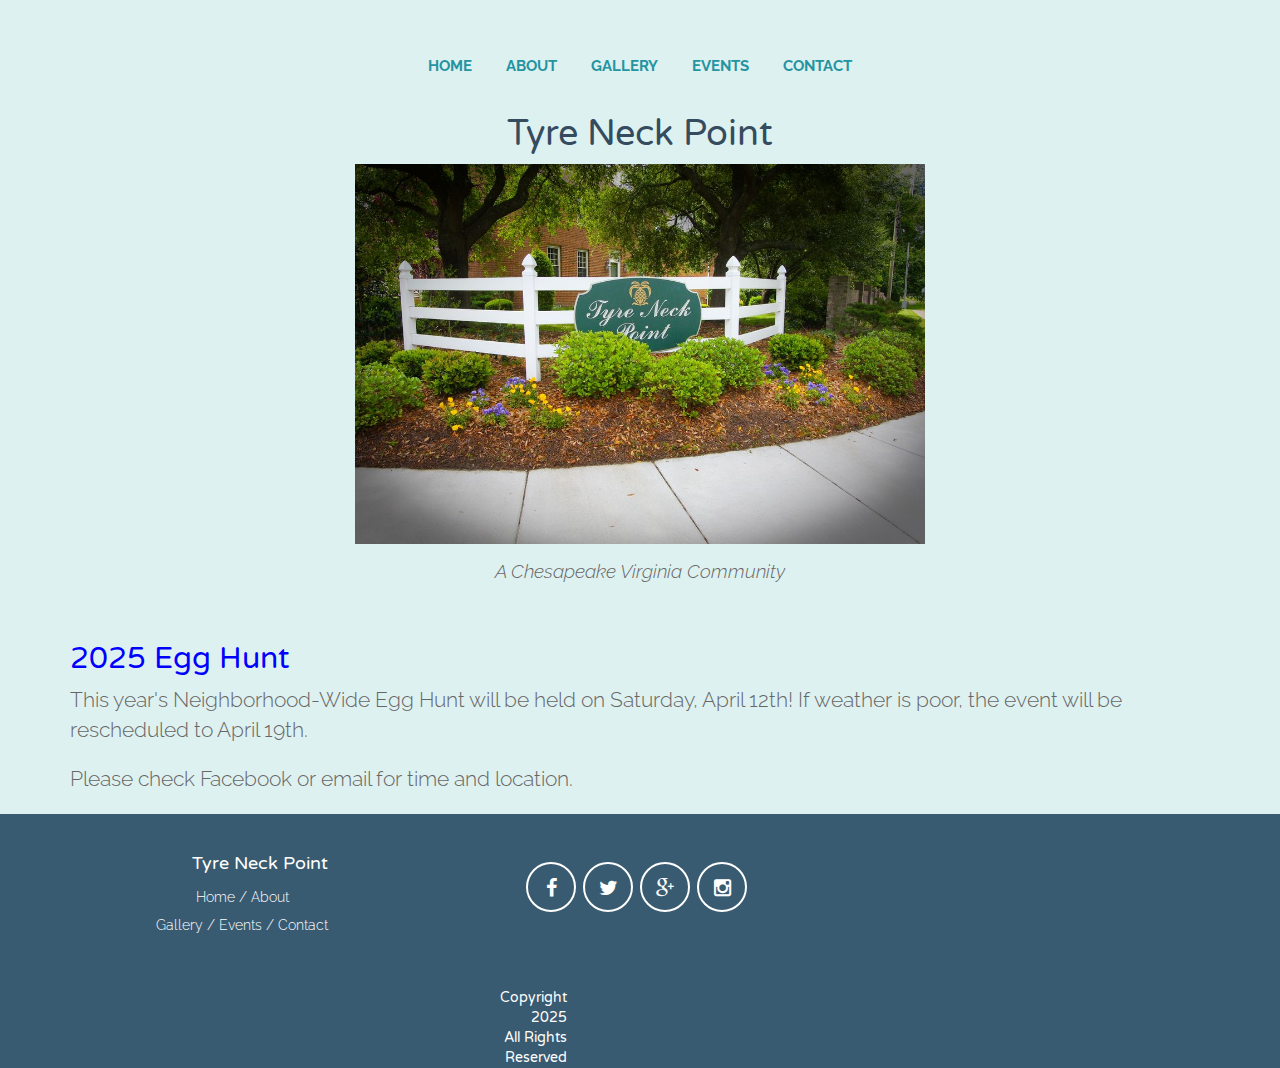
<file: index.html>
<!DOCTYPE html>
<html lang="en">
	<head>
		<meta http-equiv="content-type" content="text/html; charset=UTF-8" />
		<meta charset="utf-8" />
		<title>Tyre Neck Point</title>
		<meta name="generator" content="Bootply" />
		<meta name="viewport" content="width=device-width, initial-scale=1, maximum-scale=1" />
		
		<!-- Latest compiled and minified CSS -->
		<link rel="stylesheet" href="css/bootstrap.min.css" />
		<!--[if lt IE 9]>
			<script src="//html5shim.googlecode.com/svn/trunk/html5.js"></script>
		<![endif]-->
		<link rel="stylesheet" href="css/styles.css"/>
		<link rel="stylesheet" href="css/demo.css" />
		<link rel="stylesheet" href="css/testimonial.css" />
		<link rel="stylesheet" href="css/font-awesome.min.css" />
		<link rel="stylesheet" href="css/fonts.css" type='text/css' />

		<!-- script references -->
		<script type="text/javascript" src="js/jquery.min.js"></script>
		<script type="text/javascript" src="js/bootstrap.min.js"></script>
		<script type="text/javascript" src="js/nav-hover.min.js"></script>
		<script type="text/javascript" src="js/jquery.bxslider.min.js"></script>
		<script type="text/javascript" src="js/main.js"></script>
	</head>
	<body>
	
	<div class="header container">
		<div class="visible-xs visible-sm col-xs-12 col-sm-12 text-center sm-logo">
			<a rel="home" href="index.html">
				<img src="img/logo.png" width="25" alt="logo">
			</a>
		</div>
	</div>

	<div class="navbar" role="navigation">
		<div class="navbar-header">
			<button type="button" class="navbar-toggle" data-toggle="collapse" data-target=".navbar-collapse" />
				<span class="sr-only">Toggle navigation</span>
				<span class="icon-bar"></span>
				<span class="icon-bar"></span>
				<span class="icon-bar"></span>
			</button>
		</div>
		<div class="collapse navbar-collapse">
			<ul class="nav navbar-nav">
				<li><a href="index.html">Home</a></li>
				<li><a href="about.html">About</a></li>
				<li><a href="gallery.html">Gallery</a></li>
				<li><a href="event.html">Events</a></li>
				<li><a href="contact.html">Contact</a></li>
			</ul>
		</div>
	</div>

	<div class="container header-start text-center">
		<h1 class="main-text">Tyre Neck Point</h1>
		<img class="carousel-img" src="images/entrance.jpg" alt="">
		<p class="text-center sub-text"><em class="first-line">A Chesapeake Virginia Community</em></p>
    </div>
	<div class="container">
		<h2 style="color:blue">2025 Egg Hunt</h2>
		<p class="lead">
			This year's Neighborhood-Wide Egg Hunt will be held on Saturday, April 12th!  

			If weather is poor, the event will be rescheduled to April 19th.
		</p>
		<p class="lead">Please check Facebook or email for time and location.</p>
	</div>

	<!-- ============FOOTER============= -->
	<footer id="footer"> 
		<div class="footer-content container">
			<div class="footer-adress text-center col-xs-12 col-sm-4 col-md-4">
			<h4>Tyre Neck Point</h4>
			<ul class="footer-menus">
				<li>Home /</li>
				<li>About </li><br />
				<li>Gallery /</li>
				<li>Events /</li>
				<li>Contact</li>
			</ul>
		</div>
		<div class="footer-second col-xs-12 col-sm-4 col-md-4">
			<div class="social-block text-center">
				<div class="social-share">
					<i id="tnp.button.facebook" class="fa fa-2x  fa-facebook"></i>
					<i class="fa fa-2x  fa-twitter"></i>
					<i class="fa fa-2x  fa-google-plus"></i>
					<i class="fa fa-2x  fa-instagram"></i>
				</div>
			</div>
			<div class="footer-third col-xs-12 col-sm-4 col-md-4">
				<div class="copyright">
					<span>Copyright 2025</span><br>
					<span>All Rights Reserved</span>
				</div>
			</div>
		</div>
	</footer>
	
	</body>
</html>
</file>
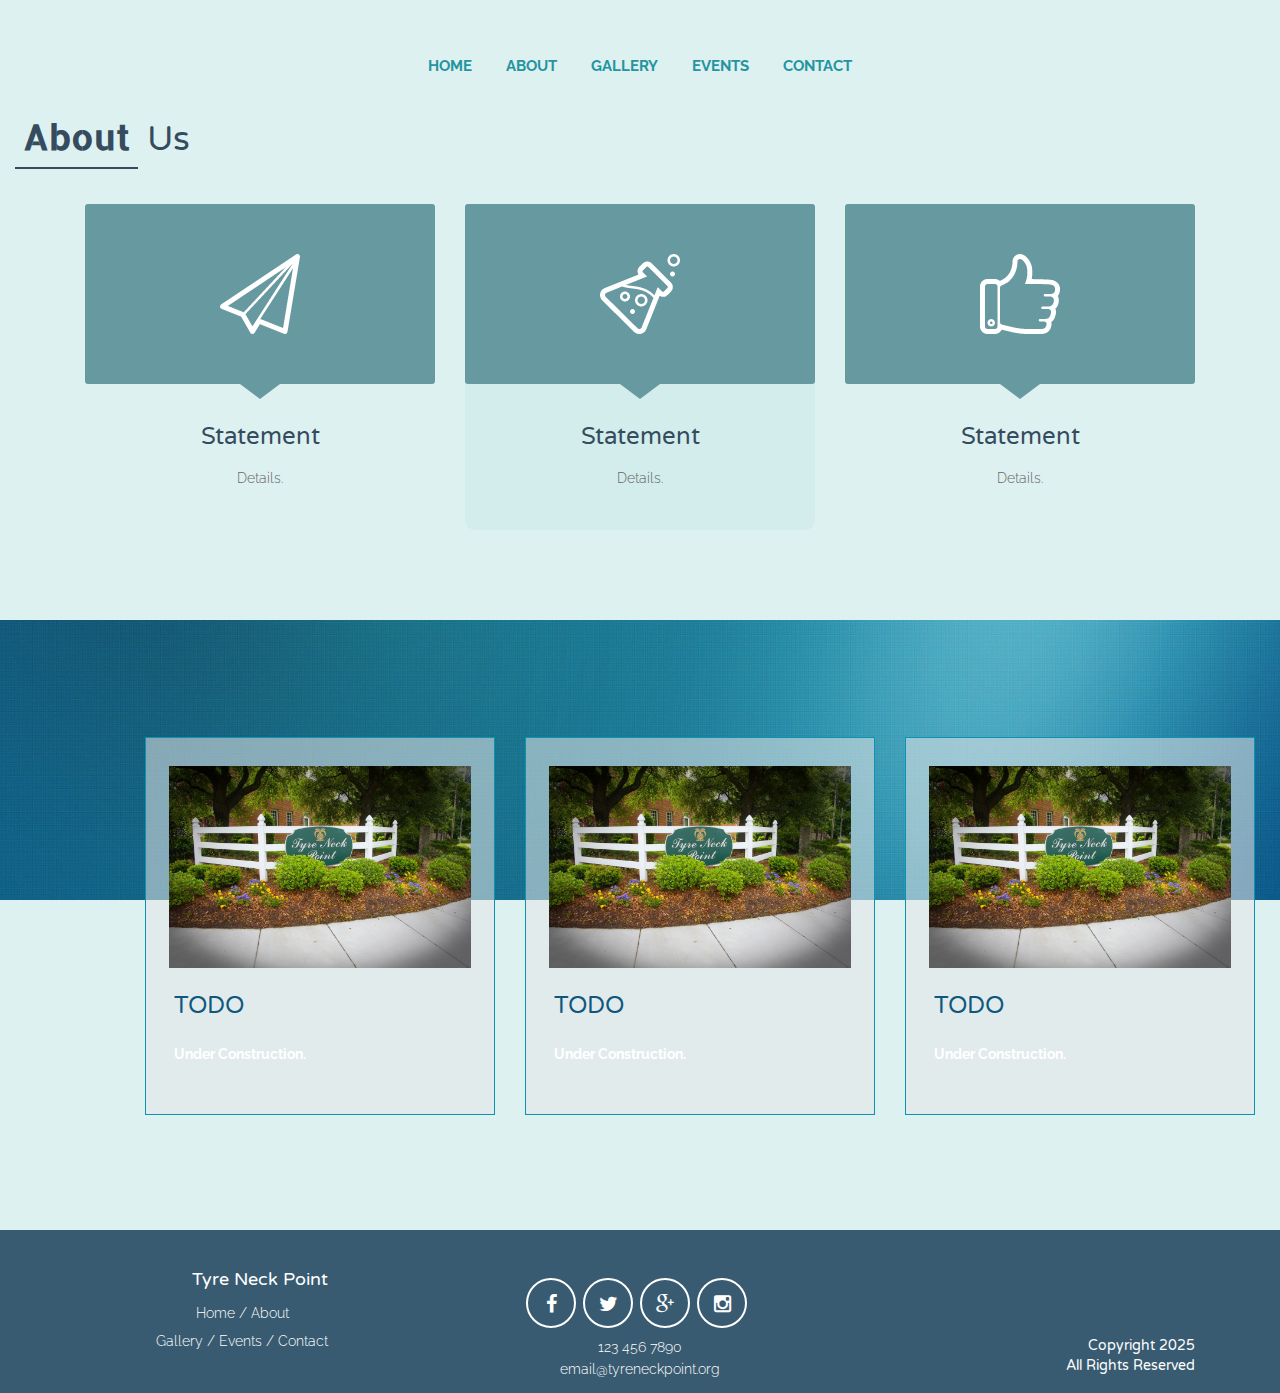
<file: about.html>
<!DOCTYPE html>
<html lang="en">
	<head>
		<meta http-equiv="content-type" content="text/html; charset=UTF-8" />
		<meta charset="utf-8" />
		<title>About</title>
		<meta name="generator" content="Bootply" />
		<meta name="viewport" content="width=device-width, initial-scale=1, maximum-scale=1" />
		
		<!-- Latest compiled and minified CSS -->
		<link rel="stylesheet" href="css/bootstrap.min.css" />
		<!--[if lt IE 9]>
			<script src="//html5shim.googlecode.com/svn/trunk/html5.js"></script>
		<![endif]-->
		<link rel="stylesheet" href="css/styles.css"/>
		<link rel="stylesheet" href="css/demo.css" />
		<link rel="stylesheet" href="css/testimonial.css" />
		<link rel="stylesheet" href="css/font-awesome.min.css" />
		<link rel="stylesheet" href="css/fonts.css" type='text/css' />

		<!-- script references -->
		<script type="text/javascript" src="js/jquery.min.js"></script>
		<script type="text/javascript" src="js/bootstrap.min.js"></script>
		<script type="text/javascript" src="js/nav-hover.min.js"></script>
		<script type="text/javascript" src="js/jquery.bxslider.min.js"></script>
		<script type="text/javascript" src="js/main.js"></script>
	</head>
	
    <body>
	
	
	<div class="header container">
		<div class="visible-xs visible-sm col-xs-12 col-sm-12 text-center sm-logo">
			<a rel="home" href="index.html">
				<img src="img/logo.png" width="100" alt="logo">
			</a>
		</div>
	</div>

	<div class="navbar" role="navigation">
		<div class="navbar-header">
			<button type="button" class="navbar-toggle" data-toggle="collapse" data-target=".navbar-collapse" />
				<span class="sr-only">Toggle navigation</span>
				<span class="icon-bar"></span>
				<span class="icon-bar"></span>
				<span class="icon-bar"></span>
			</button>
		</div>
		<div class="collapse navbar-collapse">
			<ul class="nav navbar-nav">
				<li><a href="index.html">Home</a></li>
				<li><a href="about.html">About</a></li>
				<li><a href="gallery.html">Gallery</a></li>
				<li><a href="event.html">Events</a></li>
				<li><a href="contact.html">Contact</a></li>
			</ul>
		</div>
	</div>
	
		<div class="divider col-sm-12 col-xs-12 col-md-12">
            <div class="header-text"><span>About</span> Us</div>
        </div>

		 <div class="container">
                <div class="col-md-4">
                  <div class="service-features">
                  <div class="img-container">
                    <img src="images/paperplane.png" alt="Service Features">
                  </div>
                    <h3>Statement</h3>
                    <p> Details.</p>
                  </div>
                </div><!-- END ONE THIRD COLUMN -->

                <div class="col-md-4">
                  <div class="service-features service-features2">
                  <div class="img-container">
                    <img src="images/lab.png" alt="Service Features">
                  </div>

                    <h3>Statement</h3>
                    <p> Details.</p>
                  </div>

                </div><!-- END ONE THIRD COLUMNS -->

                <div class="col-md-4">
                  <div class="service-features">
                  <div class="img-container">
                    <img src="images/like.png" alt="Service Features">
                  </div>
                    <h3>Statement</h3>
                    <p> Details.</p>
                  </div>

                </div><!-- END ONE THIRD COLUMNS -->




            </div><!-- END ROW -->

			<section class="work-block">
		        <div class="container">
		          <div class="row">
		            <div class="col-md-12">
		              <div class="col-md-4 col-xs-12 col-sm-12">
		                <div class="box-img">
		                    <img src="img/slide1.jpg"  width="100%" alt="" />
                            <h3 class="titleimg-card">TODO</h3>
                            <p class="img-card">Under Construction.</p>
		                  </div>
		                 </div>
		               <div class="col-md-4 col-xs-12 col-sm-12">
                        <div class="box-img">
                            <img src="img/slide1.jpg"  width="100%" alt="" />
                            <h3 class="titleimg-card">TODO</h3>
                            <p class="img-card">Under Construction.</p>
                          </div>
                         </div>
		                 <div class="col-md-4 col-xs-12 col-sm-12">
		                    <div class="box-img">
		                        <img src="img/slide1.jpg" width="100%" alt="" />
                            <h3 class="titleimg-card">TODO</h3>
                            <p class="img-card">Under Construction.</p>
		                    </div>
		                 </div>
		               </div>
		          </div>
		        </div>

		   </section>

	<!-- ============FOOTER============= -->
	<footer id="footer"> 
		<div class="footer-content container">
			<div class="footer-adress text-center col-xs-12 col-sm-4 col-md-4">
			<h4>Tyre Neck Point</h4>
			<ul class="footer-menus">
				<li>Home /</li>
				<li>About </li><br />
				<li>Gallery /</li>
				<li>Events /</li>
				<li>Contact</li>
			</ul>
		</div>
		<div class="footer-second col-xs-12 col-sm-4 col-md-4">
			<div class="social-block text-center">
				<div class="social-share">
					<i class="fa fa-2x  fa-facebook"></i>
					<i class="fa fa-2x  fa-twitter"></i>
					<i class="fa fa-2x  fa-google-plus"></i>
					<i class="fa fa-2x  fa-instagram"></i>
				</div>
			</div>
			<p class="text-center footer-text1">123 456 7890</p>
			<p class="text-center footer-text">email@tyreneckpoint.org</p></div>
			<div class="footer-third col-xs-12 col-sm-4 col-md-4">
				<div class="copyright">
					<span>Copyright 2025</span><br>
					<span>All Rights Reserved</span>
				</div>
			</div>
		</div>
	</footer>

  </body>
</html>
</file>
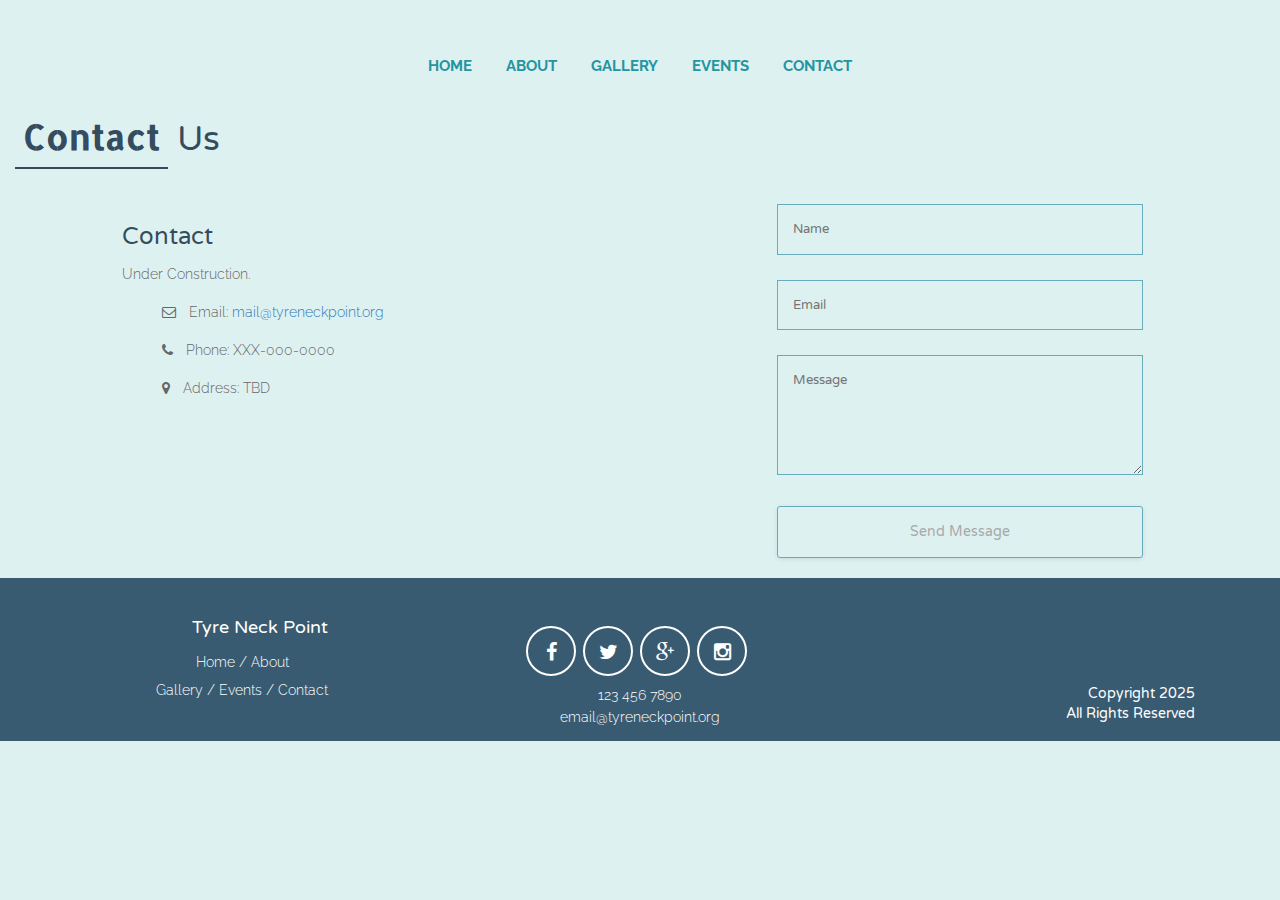
<file: contact.html>
<!DOCTYPE html>
<html lang="en">
	<head>
		<meta http-equiv="content-type" content="text/html; charset=UTF-8" />
		<meta charset="utf-8" />
		<title>Contact</title>
		<meta name="generator" content="Bootply" />
		<meta name="viewport" content="width=device-width, initial-scale=1, maximum-scale=1" />
		
		<!-- Latest compiled and minified CSS -->
		<link rel="stylesheet" href="css/bootstrap.min.css" />
		<!--[if lt IE 9]>
			<script src="//html5shim.googlecode.com/svn/trunk/html5.js"></script>
		<![endif]-->
		<link rel="stylesheet" href="css/styles.css"/>
		<link rel="stylesheet" href="css/demo.css" />
		<link rel="stylesheet" href="css/testimonial.css" />
		<link rel="stylesheet" href="css/font-awesome.min.css" />
		<link rel="stylesheet" href="css/fonts.css" type='text/css' />

		<!-- script references -->
		<script type="text/javascript" src="js/jquery.min.js"></script>
		<script type="text/javascript" src="js/bootstrap.min.js"></script>
		<script type="text/javascript" src="js/nav-hover.min.js"></script>
		<script type="text/javascript" src="js/jquery.bxslider.min.js"></script>
		<script type="text/javascript" src="js/main.js"></script>
	</head>
	
    <body>
	
	<div class="header container">
		<div class="visible-xs visible-sm col-xs-12 col-sm-12 text-center sm-logo">
			<a rel="home" href="index.html">
				<img src="img/logo.png" width="100" alt="logo">
			</a>
		</div>
	</div>

	<div class="navbar" role="navigation">
		<div class="navbar-header">
			<button type="button" class="navbar-toggle" data-toggle="collapse" data-target=".navbar-collapse" />
				<span class="sr-only">Toggle navigation</span>
				<span class="icon-bar"></span>
				<span class="icon-bar"></span>
				<span class="icon-bar"></span>
			</button>
		</div>
		<div class="collapse navbar-collapse">
			<ul class="nav navbar-nav">
				<li><a href="index.html">Home</a></li>
				<li><a href="about.html">About</a></li>
				<li><a href="gallery.html">Gallery</a></li>
				<li><a href="event.html">Events</a></li>
				<li><a href="contact.html">Contact</a></li>
			</ul>
		</div>
	</div>
	
     <div class="divider col-sm-12 col-xs-12 col-md-12">
            <div class="header-text"><span>Contact</span> Us</div>
        </div>

                    <div class="col-md-6 col-md-offset-1 col-sm-7 col-xs-12">

                        <div class="widget">
                            <h3 class="widget-title style5">Contact</h3>
                            <p>Under Construction.</p>
                            <ul class="clearfix">
                                <li>
                                    <p><span class="fa fa-envelope-o"></span>Email: <a href="mailto:mail@tyreneckpoint.org">mail@tyreneckpoint.org</a></p>
                                </li>
                                <li>
                                    <p><span class="fa fa-phone"></span>Phone: XXX-000-0000</p>
                                </li>
                                <li>
                                    <p><span class="fa fa-map-marker"></span>Address: TBD</p>
                                </li>
                            </ul>
                        </div>
                        <!-- widget -->

                    </div>
                    <!-- col-md-7 -->

            <div class="contact-form-full col-md-4 col-sm-4 col-xs-11">

              <div class="inner contact">
                <!-- Form Area -->
                <div class="contact-form">
                    <!-- Form -->
                    <form id="contact-us" method="post" action="#">
                        <!-- Left Inputs -->
                        <div class="col-xs-12 wow animated slideInLeft" data-wow-delay=".5s">
                            <!-- Name -->
                            <input type="text" name="name" id="name" required="required" class="form" placeholder="Name" />
                            <!-- Email -->
                            <input type="email" name="mail" id="mail" required="required" class="form" placeholder="Email" />

                        </div><!-- End Left Inputs -->
                        <!-- Right Inputs -->
                        <div class="col-xs-12 wow animated slideInRight" data-wow-delay=".5s">
                            <!-- Message -->
                            <textarea name="message" id="message" class="form textarea"  placeholder="Message"></textarea>
                        </div><!-- End Right Inputs -->
                        <!-- Bottom Submit -->
                        <div class="relative fullwidth col-xs-12">
                            <!-- Send Button -->
                            <button type="submit" id="submit" name="submit" class="form-btn semibold">Send Message</button>
                        </div><!-- End Bottom Submit -->
                        <!-- Clear -->
                        <div class="clear"></div>
                    </form>

                    <!-- Your Mail Message -->
                    <div class="mail-message-area">
                        <!-- Message -->
                        <div class="alert gray-bg mail-message not-visible-message">
                            <strong>Thank You !</strong> Your email has been delivered.
                        </div>
                    </div>

                </div><!-- End Contact Form Area -->
            </div><!-- End Inner -->
          </div>
            <!-- wrapper -->
        </section>
 
	<!-- ============FOOTER============= -->
	<footer id="footer"> 
		<div class="footer-content container">
			<div class="footer-adress text-center col-xs-12 col-sm-4 col-md-4">
			<h4>Tyre Neck Point</h4>
			<ul class="footer-menus">
				<li>Home /</li>
				<li>About </li><br />
				<li>Gallery /</li>
				<li>Events /</li>
				<li>Contact</li>
			</ul>
		</div>
		<div class="footer-second col-xs-12 col-sm-4 col-md-4">
			<div class="social-block text-center">
				<div class="social-share">
					<i id="tnp.button.facebook" class="fa fa-2x  fa-facebook"></i>
					<i class="fa fa-2x  fa-twitter"></i>
					<i class="fa fa-2x  fa-google-plus"></i>
					<i class="fa fa-2x  fa-instagram"></i>
				</div>
			</div>
			<p class="text-center footer-text1">123 456 7890</p>
			<p class="text-center footer-text">email@tyreneckpoint.org</p></div>
			<div class="footer-third col-xs-12 col-sm-4 col-md-4">
				<div class="copyright">
					<span>Copyright 2025</span><br>
					<span>All Rights Reserved</span>
				</div>
			</div>
		</div>
	</footer>
	
	</body>
</html>
</file>
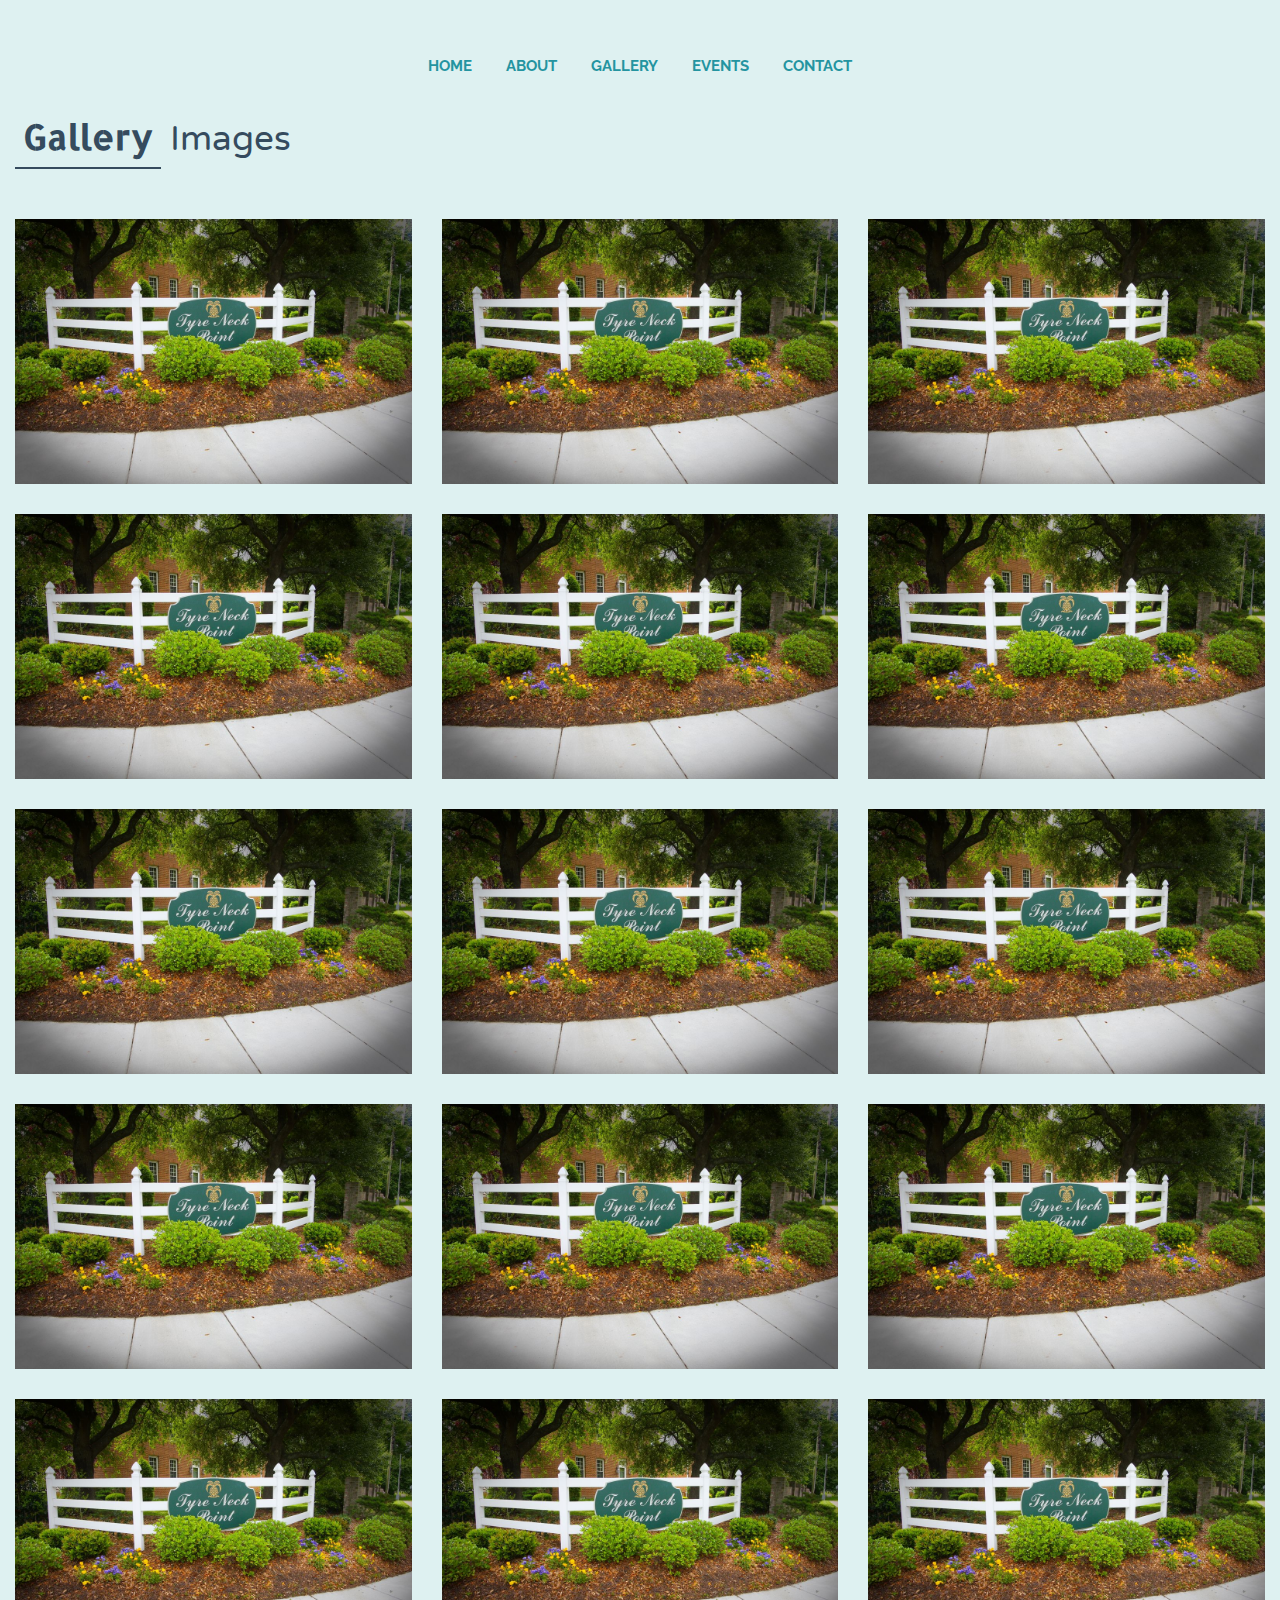
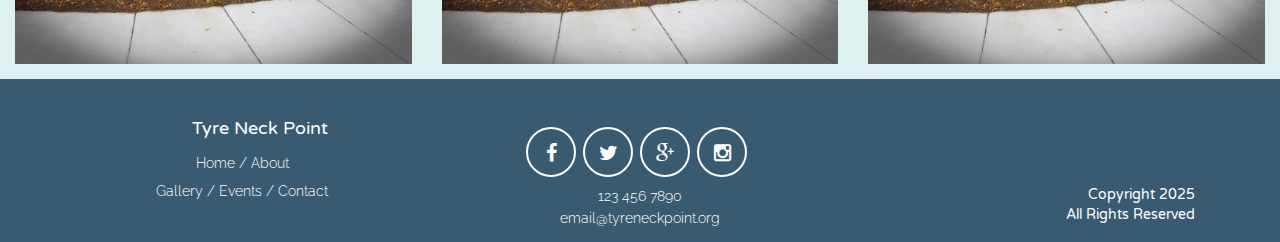
<file: gallery.html>
<!DOCTYPE html>
<html lang="en">
	<head>
		<meta http-equiv="content-type" content="text/html; charset=UTF-8" />
		<meta charset="utf-8" />
		<title>Gallery</title>
		<meta name="generator" content="Bootply" />
		<meta name="viewport" content="width=device-width, initial-scale=1, maximum-scale=1" />
		
		<!-- Latest compiled and minified CSS -->
		<link rel="stylesheet" href="css/bootstrap.min.css" />
		<!--[if lt IE 9]>
			<script src="//html5shim.googlecode.com/svn/trunk/html5.js"></script>
		<![endif]-->
		<link rel="stylesheet" href="css/styles.css"/>
		<link rel="stylesheet" href="css/demo.css" />
		<link rel="stylesheet" href="css/testimonial.css" />
		<link rel="stylesheet" href="css/font-awesome.min.css" />
		<link rel="stylesheet" href="css/fonts.css" type='text/css' />

		<!-- script references -->
		<script type="text/javascript" src="js/jquery.min.js"></script>
		<script type="text/javascript" src="js/bootstrap.min.js"></script>
		<script type="text/javascript" src="js/nav-hover.min.js"></script>
		<script type="text/javascript" src="js/jquery.bxslider.min.js"></script>
		<script type="text/javascript" src="js/main.js"></script>
	</head>
    <body>
	
	<div class="header container">
		<div class="visible-xs visible-sm col-xs-12 col-sm-12 text-center sm-logo">
			<a rel="home" href="index.html">
				<img src="img/logo.png" width="100" alt="logo">
			</a>
		</div>
	</div>

	<div class="navbar" role="navigation">
		<div class="navbar-header">
			<button type="button" class="navbar-toggle" data-toggle="collapse" data-target=".navbar-collapse" />
				<span class="sr-only">Toggle navigation</span>
				<span class="icon-bar"></span>
				<span class="icon-bar"></span>
				<span class="icon-bar"></span>
			</button>
		</div>
		<div class="collapse navbar-collapse">
			<ul class="nav navbar-nav">
				<li><a href="index.html">Home</a></li>
				<li><a href="about.html">About</a></li>
				<li><a href="gallery.html">Gallery</a></li>
				<li><a href="event.html">Events</a></li>
				<li><a href="contact.html">Contact</a></li>
			</ul>
		</div>
	</div>

        <div class="divider col-sm-12 col-xs-12 col-md-12">
          <div class="header-text"><span>Gallery</span> Images</div>
        </div>
        

        <section id="clients">

    <!-- Team Inner -->
          <div class="inner team">

      <!-- Header -->
    

      <!-- Members -->
      <div class="team-members inner-details">

        <!-- Member -->
        <div class="col-xs-4 member animated" data-animation="fadeInUp" data-animation-delay="0">
          <div class="member-inner">
            <!-- Team Member Image -->
            <a class="team-image">
              <!-- Img -->
              <img src="images/entrance.jpg" alt="" />
            </a>
            <div class="member-details">
              <div class="member-details-inner">
                <!-- Name -->
                <h2 class="member-name light">Tyre Neck Point</h2>
                <!-- Description -->
                <p class="member-description">Tyre Neck Point sit amet consectetur adipiscing.</p>
                <!-- Socials -->
                <div class="socials">
                  <!-- Link -->
                  <a href="#"><i class="fa fa-link"></i></a>
                </div><!-- End Socials -->
              </div> <!-- End Detail Inner -->
            </div><!-- End Details -->
          </div> <!-- End Member Inner -->
        </div><!-- End Member -->


        <!-- Member -->
        <div class="col-xs-4 member animated" data-animation="fadeInUp" data-animation-delay="100">
          <div class="member-inner">
            <!-- Team Member Image -->
            <a class="team-image">
              <!-- Img -->
              <img src="images/entrance.jpg" alt="" />
            </a>
            <div class="member-details">
              <div class="member-details-inner">
                <!-- Name -->
                <h2 class="member-name light">Tyre Neck Point</h2>
                <!-- Description -->
                <p class="member-description">Tyre Neck Point sit amet consectetur adipiscing.</p>
                <!-- Socials -->
                <div class="socials">
                  <!-- Image -->
                  <a href="#"><i class="fa fa-camera"></i></a>
                </div><!-- End Socials -->
              </div> <!-- End Detail Inner -->
            </div><!-- End Details -->
          </div> <!-- End Member Inner -->
        </div><!-- End Member -->


        <!-- Member -->
        <div class="col-xs-4 member animated" data-animation="fadeInUp" data-animation-delay="200">
          <div class="member-inner">
            <!-- Team Member Image -->
            <a class="team-image">
              <!-- Img -->
              <img src="images/entrance.jpg" alt="" />
            </a>
            <div class="member-details">
              <div class="member-details-inner">
                <!-- Name -->
                <h2 class="member-name light">Tyre Neck Point</h2>
                <!-- Description -->
                <p class="member-description">Tyre Neck Point sit amet consectetur adipiscing.</p>
                <!-- Socials -->
                <div class="socials">
                  <!-- Link -->
                  <a href="#"><i class="fa fa-link"></i></a>
                </div><!-- End Socials -->
              </div> <!-- End Detail Inner -->
            </div><!-- End Details -->
          </div> <!-- End Member Inner -->
        </div><!-- End Member -->


        <!-- Member -->
        <div class="col-xs-4 member animated" data-animation="fadeInUp" data-animation-delay="300">
          <div class="member-inner">
            <!-- Team Member Image -->
            <a class="team-image">
              <!-- Img -->
               <img src="images/entrance.jpg" alt="" />
            </a>
            <div class="member-details">
              <div class="member-details-inner">
                <!-- Name -->
                <h2 class="member-name light">Tyre Neck Point</h2>
                <!-- Description -->
                <p class="member-description">Tyre Neck Point sit amet consectetur adipiscing.</p>
                <!-- Socials -->
                <div class="socials">
                  <!-- Image -->
                  <a href="#"><i class="fa fa-camera"></i></a>
                </div><!-- End Socials -->
              </div> <!-- End Detail Inner -->
            </div><!-- End Details -->
          </div> <!-- End Member Inner -->
        </div><!-- End Member -->


        <!-- Member -->
        <div class="col-xs-4 member animated" data-animation="fadeInUp" data-animation-delay="400">
          <div class="member-inner">
            <!-- Team Member Image -->
            <a class="team-image">
              <!-- Img -->
              <img src="images/entrance.jpg" alt="" />
            </a>
            <div class="member-details">
              <div class="member-details-inner">
                <!-- Name -->
                <h2 class="member-name light">Tyre Neck Point</h2>
                <!-- Description -->
                <p class="member-description">Tyre Neck Point sit amet consectetur adipiscing.</p>
                <!-- Socials -->
                <div class="socials">
                  <!-- Link -->
                  <a href="#"><i class="fa fa-link"></i></a>
                </div><!-- End Socials -->
              </div> <!-- End Detail Inner -->
            </div><!-- End Details -->
          </div> <!-- End Member Inner -->
        </div><!-- End Member -->

        <!-- Member -->
        <div class="col-xs-4 member animated" data-animation="fadeInUp" data-animation-delay="0">
          <div class="member-inner">
            <!-- Team Member Image -->
            <a class="team-image">
              <!-- Img -->
              <img src="images/entrance.jpg" alt="" />
            </a>
            <div class="member-details">
              <div class="member-details-inner">
                <!-- Name -->
                <h2 class="member-name light">Tyre Neck Point</h2>
                <!-- Description -->
                <p class="member-description">Tyre Neck Point sit amet consectetur adipiscing.</p>
                <!-- Socials -->
                <div class="socials">
                  <!-- Link -->
                  <a href="#"><i class="fa fa-link"></i></a>
                </div><!-- End Socials -->
              </div> <!-- End Detail Inner -->
            </div><!-- End Details -->
          </div> <!-- End Member Inner -->
        </div><!-- End Member -->


        <!-- Member -->
        <div class="col-xs-4 member animated" data-animation="fadeInUp" data-animation-delay="100">
          <div class="member-inner">
            <!-- Team Member Image -->
            <a class="team-image">
              <!-- Img -->
              <img src="images/entrance.jpg" alt="" />
            </a>
            <div class="member-details">
              <div class="member-details-inner">
                <!-- Name -->
                <h2 class="member-name light">Tyre Neck Point</h2>
                <!-- Description -->
                <p class="member-description">Tyre Neck Point sit amet consectetur adipiscing.</p>
                <!-- Socials -->
                <div class="socials">
                  <!-- Image -->
                  <a href="#"><i class="fa fa-camera"></i></a>
                </div><!-- End Socials -->
              </div> <!-- End Detail Inner -->
            </div><!-- End Details -->
          </div> <!-- End Member Inner -->
        </div><!-- End Member -->


        <!-- Member -->
        <div class="col-xs-4 member animated" data-animation="fadeInUp" data-animation-delay="200">
          <div class="member-inner">
            <!-- Team Member Image -->
            <a class="team-image">
              <!-- Img -->
              <img src="images/entrance.jpg" alt="" />
            </a>
            <div class="member-details">
              <div class="member-details-inner">
                <!-- Name -->
                <h2 class="member-name light">Tyre Neck Point</h2>
                <!-- Description -->
                <p class="member-description">Tyre Neck Point sit amet consectetur adipiscing.</p>
                <!-- Socials -->
                <div class="socials">
                  <!-- Link -->
                  <a href="#"><i class="fa fa-link"></i></a>
                </div><!-- End Socials -->
              </div> <!-- End Detail Inner -->
            </div><!-- End Details -->
          </div> <!-- End Member Inner -->
        </div><!-- End Member -->

        <!-- Member -->
        <div class="col-xs-4 member animated" data-animation="fadeInUp" data-animation-delay="500">
          <div class="member-inner">
            <!-- Team Member Image -->
            <a class="team-image">
              <!-- Img -->
              <img src="images/entrance.jpg" alt="" />
            </a>
            <div class="member-details">
              <div class="member-details-inner">
                <!-- Name -->
                <h2 class="member-name light">Tyre Neck Point</h2>
                <!-- Description -->
                <p class="member-description">Tyre Neck Point sit amet consectetur adipiscing.</p>
                <!-- Socials -->
                <div class="socials">
                  <!-- Image -->
                  <a href="#"><i class="fa fa-camera"></i></a>
                </div><!-- End Socials -->
              </div> <!-- End Detail Inner -->
            </div><!-- End Details -->
          </div> <!-- End Member Inner -->
        </div><!-- End Member -->
        <!-- Member -->
        <div class="col-xs-4 member animated" data-animation="fadeInUp" data-animation-delay="500">
          <div class="member-inner">
            <!-- Team Member Image -->
            <a class="team-image">
              <!-- Img -->
              <img src="images/entrance.jpg" alt="" />
            </a>
            <div class="member-details">
              <div class="member-details-inner">
                <!-- Name -->
                <h2 class="member-name light">Tyre Neck Point</h2>
                <!-- Description -->
                <p class="member-description">Tyre Neck Point sit amet consectetur adipiscing.</p>
                <!-- Socials -->
                <div class="socials">
                  <!-- Image -->
                  <a href="#"><i class="fa fa-camera"></i></a>
                </div><!-- End Socials -->
              </div> <!-- End Detail Inner -->
            </div><!-- End Details -->
          </div> <!-- End Member Inner -->
        </div><!-- End Member -->
        <!-- Member -->
        <div class="col-xs-4 member animated" data-animation="fadeInUp" data-animation-delay="500">
          <div class="member-inner">
            <!-- Team Member Image -->
            <a class="team-image">
              <!-- Img -->
              <img src="images/entrance.jpg" alt="" />
            </a>
            <div class="member-details">
              <div class="member-details-inner">
                <!-- Name -->
                <h2 class="member-name light">Tyre Neck Point</h2>
                <!-- Description -->
                <p class="member-description">Tyre Neck Point sit amet consectetur adipiscing.</p>
                <!-- Socials -->
                <div class="socials">
                  <!-- Image -->
                  <a href="#"><i class="fa fa-camera"></i></a>
                </div><!-- End Socials -->
              </div> <!-- End Detail Inner -->
            </div><!-- End Details -->
          </div> <!-- End Member Inner -->
        </div><!-- End Member -->
        <!-- Member -->
        <div class="col-xs-4 member animated" data-animation="fadeInUp" data-animation-delay="500">
          <div class="member-inner">
            <!-- Team Member Image -->
            <a class="team-image">
              <!-- Img -->
              <img src="images/entrance.jpg" alt="" />
            </a>
            <div class="member-details">
              <div class="member-details-inner">
                <!-- Name -->
                <h2 class="member-name light">Tyre Neck Point</h2>
                <!-- Description -->
                <p class="member-description">Tyre Neck Point sit amet consectetur adipiscing.</p>
                <!-- Socials -->
                <div class="socials">
                  <!-- Image -->
                  <a href="#"><i class="fa fa-camera"></i></a>
                </div><!-- End Socials -->
              </div> <!-- End Detail Inner -->
            </div><!-- End Details -->
          </div> <!-- End Member Inner -->
        </div><!-- End Member -->
        <!-- Member -->
        <div class="col-xs-4 member animated" data-animation="fadeInUp" data-animation-delay="500">
          <div class="member-inner">
            <!-- Team Member Image -->
            <a class="team-image">
              <!-- Img -->
              <img src="images/entrance.jpg" alt="" />
            </a>
            <div class="member-details">
              <div class="member-details-inner">
                <!-- Name -->
                <h2 class="member-name light">Tyre Neck Point</h2>
                <!-- Description -->
                <p class="member-description">Tyre Neck Point sit amet consectetur adipiscing.</p>
                <!-- Socials -->
                <div class="socials">
                  <!-- Image -->
                  <a href="#"><i class="fa fa-camera"></i></a>
                </div><!-- End Socials -->
              </div> <!-- End Detail Inner -->
            </div><!-- End Details -->
          </div> <!-- End Member Inner -->
        </div><!-- End Member -->
        <!-- Member -->
        <div class="col-xs-4 member animated" data-animation="fadeInUp" data-animation-delay="500">
          <div class="member-inner">
            <!-- Team Member Image -->
            <a class="team-image">
              <!-- Img -->
              <img src="images/entrance.jpg" alt="" />
            </a>
            <div class="member-details">
              <div class="member-details-inner">
                <!-- Name -->
                <h2 class="member-name light">Tyre Neck Point</h2>
                <!-- Description -->
                <p class="member-description">Tyre Neck Point sit amet consectetur adipiscing.</p>
                <!-- Socials -->
                <div class="socials">
                  <!-- Image -->
                  <a href="#"><i class="fa fa-camera"></i></a>
                </div><!-- End Socials -->
              </div> <!-- End Detail Inner -->
            </div><!-- End Details -->
          </div> <!-- End Member Inner -->
        </div><!-- End Member -->
        <!-- Member -->
        <div class="col-xs-4 member animated" data-animation="fadeInUp" data-animation-delay="500">
          <div class="member-inner">
            <!-- Team Member Image -->
            <a class="team-image">
              <!-- Img -->
              <img src="images/entrance.jpg" alt="" />
            </a>
            <div class="member-details">
              <div class="member-details-inner">
                <!-- Name -->
                <h2 class="member-name light">Tyre Neck Point</h2>
                <!-- Description -->
                <p class="member-description">Tyre Neck Point sit amet consectetur adipiscing.</p>
                <!-- Socials -->
                <div class="socials">
                  <!-- Image -->
                  <a href="#"><i class="fa fa-camera"></i></a>
                </div><!-- End Socials -->
              </div> <!-- End Detail Inner -->
            </div><!-- End Details -->
          </div> <!-- End Member Inner -->
        </div><!-- End Member -->
      </div><!-- End Members -->
    </div><!-- End Team Inner -->
  </section><!-- End Team Section -->


	<!-- ============FOOTER============= -->
	<footer id="footer"> 
		<div class="footer-content container">
			<div class="footer-adress text-center col-xs-12 col-sm-4 col-md-4">
			<h4>Tyre Neck Point</h4>
			<ul class="footer-menus">
				<li>Home /</li>
				<li>About </li><br />
				<li>Gallery /</li>
				<li>Events /</li>
				<li>Contact</li>
			</ul>
		</div>
		<div class="footer-second col-xs-12 col-sm-4 col-md-4">
			<div class="social-block text-center">
				<div class="social-share">
					<i id="tnp.button.facebook" class="fa fa-2x  fa-facebook"></i>
					<i class="fa fa-2x  fa-twitter"></i>
					<i class="fa fa-2x  fa-google-plus"></i>
					<i class="fa fa-2x  fa-instagram"></i>
				</div>
			</div>
			<p class="text-center footer-text1">123 456 7890</p>
			<p class="text-center footer-text">email@tyreneckpoint.org</p></div>
			<div class="footer-third col-xs-12 col-sm-4 col-md-4">
				<div class="copyright">
					<span>Copyright 2025</span><br>
					<span>All Rights Reserved</span>
				</div>
			</div>
		</div>
	</footer>

  </body>
</html>
</file>
<file: css/demo.css>
#wrapper {
	width: 100%;
	position: relative;
	margin: 0 auto;
}

.ads-container {
	background:#fff;
	width: 750px;
	margin: 0 auto 20px;
}


.attribution {
	padding: 3em 0;
	text-align: center;
	color: #fff;
	text-shadow: 1px 1px 1px rgba(0,0,0,0.2);
}

.attribution a {
	color: #fff;
}


/* Header Style */
.ddn-top {
	line-height: 60px;
	font-size: 11px;
	text-transform: uppercase;
	z-index: 9999;
	position: relative;
	background:#ED3131;
	-webkit-font-smoothing: antialiased;
	-webkit-box-shadow: inset 0 0 2.75em rgba(0,0,0,.5);
/* 300 */
	-moz-box-shadow: inset 0 0 2.75em rgba(0,0,0,.5);
/* 300 */
	box-shadow: inset 0 0 2.75em rgba(0,0,0,.5);
/* 300 */
}

.ddn-top a {
	padding: 0px 10px;
	letter-spacing: 1px;
	color: #fff;
	display: table;
	margin:0 auto;
	text-decoration: none;
}

.ddn-top a:hover {
	background: rgba(255,255,255,0.8);
	color: #000;
}

.ddn-top span.right {
	float: right;
}

.ddn-top span.right a {
	float: left;
	display: block;
}

@media only screen and ( max-width: 32.5em ) /* 520 */
{
	body
	{
		-webkit-box-shadow: inset 0 0 9.375em rgba( 0, 0, 0, .5 ); /* 150 */
		-moz-box-shadow: inset 0 0 9.375em rgba( 0, 0, 0, 5 ); /* 150 */
		box-shadow: inset 0 0 9.375em rgba( 0, 0, 0, .5 ); /* 150 */
	}
	.container,
	#wrapper
	{
		width: 100%;
		height: auto;
		position: static;
		padding: 3.125em 1.25em; /* 50 20 */
		margin: 0;
	}
}
</file>
<file: css/testimonial.css>
.bx-wrapper .testimonials-thumbnail {
    margin: 0px 0px 15px;
}

.bx-wrapper .testimonials-title {
    text-align: center;
    margin: 25px 15px 3px;
    font-size: 24px;
    line-height: 1;
}

.bx-wrapper .testimonials-carousel-thumbnail {
    max-width: 35%;
    float: left;
    margin-right: 20px;
}

.bx-wrapper .testimonials-carousel-thumbnail img {
    display: block;
    margin-right: 20px;
    width: 100px;
}

.bx-wrapper .testimonials-carousel-context {
    overflow: hidden;
}

.bx-wrapper .testimonials-name {
    font-size: 18px;
    margin-bottom: 15px;
    color: #000000;
    font-weight: 400;
}

.bx-wrapper span {
    font-size: 11px;
    margin-left: 10px;
    color: #aaa;
    font-family: Georgia, Arial, Helvetica, sans-serif;
    font-style: italic;
}

.bx-wrapper {
    position: relative;
    margin: 30px auto;
    padding: 0;
    width: 100%;
    *zoom: 1;
}

.bx-wrapper .slide {
    padding: 0;
    margin: 0;
    display: block;
}

.bx-wrapper .bx-viewport {
    padding: 10px;
    margin-left: 0;
    z-index: 1;
    width: 100%;
}

.bx-wrapper .bx-pager,
.bx-wrapper .bx-controls-auto {
    position: absolute;
    display: none;
    bottom: -30px;
    width: 100%;
}

.bx-wrapper .bx-loading {
    min-height: 50px;
    background: url(images/bx_loader.gif) center center no-repeat #fff;
    height: 100%;
    width: 100%;
    position: absolute;
    top: 0;
    left: 0;
    z-index: 2000;
}

.bx-wrapper .bx-pager {
    text-align: center;
    font-size: .85em;
    font-weight: bold;
    color: #666;
    padding-top: 20px;
}

.bx-wrapper .bx-pager .bx-pager-item,
.bx-wrapper .bx-controls-auto .bx-controls-auto-item {
    display: inline-block;
    *zoom: 1;
    *display: inline;
}

.bx-wrapper .bx-pager.bx-default-pager a {
    background: #666;
    text-indent: -9999px;
    display: block;
    width: 10px;
    height: 10px;
    margin: 0 5px;
    outline: 0;
    -moz-border-radius: 5px;
    -webkit-border-radius: 5px;
    border-radius: 5px;
}

.bx-wrapper .bx-pager.bx-default-pager a:hover,
.bx-wrapper .bx-pager.bx-default-pager a.active {
    background: #000;
}



.bx-wrapper .bx-next {
    position: absolute;
    top: 0;
    right: 0;
    width: 30px;
    border-left: 1px solid #ddd;
    height: 30px;
    cursor: pointer;
    background: #68ABBB url(../images/caousel-next.png) no-repeat 0 0;
}

.bx-wrapper .bx-prev {
    position: absolute;
    top: 0px;
    right: 30px;
    border-right: 1px solid #ddd;
    width: 30px;
    height: 30px;
    cursor: pointer;
    background: #68ABBB url(../images/caousel-prev.png) no-repeat 0 0;
}

.bx-wrapper .bx-controls-direction a {
    position: absolute;
    top: 0;
    margin-top: 0;
    margin-right: 0px;
    outline: 0;
    width: 30px;
    height: 30px;
    text-indent: -9999px;
    z-index: 9999;
}
</file>
<file: css/fonts.css>
/* cyrillic */
@font-face {
  font-family: 'Poiret One';
  font-style: normal;
  font-weight: 400;
  src: url(http://fonts.gstatic.com/s/poiretone/v16/UqyVK80NJXN4zfRgbdfbo5pcV_cx.woff2) format('woff2');
  unicode-range: U+0301, U+0400-045F, U+0490-0491, U+04B0-04B1, U+2116;
}
/* latin-ext */
@font-face {
  font-family: 'Poiret One';
  font-style: normal;
  font-weight: 400;
  src: url(http://fonts.gstatic.com/s/poiretone/v16/UqyVK80NJXN4zfRgbdfbo5BcV_cx.woff2) format('woff2');
  unicode-range: U+0100-02BA, U+02BD-02C5, U+02C7-02CC, U+02CE-02D7, U+02DD-02FF, U+0304, U+0308, U+0329, U+1D00-1DBF, U+1E00-1E9F, U+1EF2-1EFF, U+2020, U+20A0-20AB, U+20AD-20C0, U+2113, U+2C60-2C7F, U+A720-A7FF;
}
/* latin */
@font-face {
  font-family: 'Poiret One';
  font-style: normal;
  font-weight: 400;
  src: url(http://fonts.gstatic.com/s/poiretone/v16/UqyVK80NJXN4zfRgbdfbo55cVw.woff2) format('woff2');
  unicode-range: U+0000-00FF, U+0131, U+0152-0153, U+02BB-02BC, U+02C6, U+02DA, U+02DC, U+0304, U+0308, U+0329, U+2000-206F, U+20AC, U+2122, U+2191, U+2193, U+2212, U+2215, U+FEFF, U+FFFD;
}
</file>
<file: css/styles.css>
/*
Theme Name:Humanity
Theme URI:http://themewagon.com
Author:Themewagon
Author URI:http:themewagon.com/
Description:Humanity is a Multi page html template based on bootstrap 3
Version:1.0.0
License:GNU General Public License v2 or later
License URI:http://www.gnu.org/licenses/gpl-2.0.html
*/

@import url(http://fonts.googleapis.com/css?family=Varela+Round);
@import url(http://fonts.googleapis.com/css?family=Lato);
@import url(http://fonts.googleapis.com/css?family=Allerta+Stencil);
@import url(http://fonts.googleapis.com/css?family=Raleway:300);

/*-------------------------------------------------------------------------------------------------------------------------------*/
/******* General ******/
/*-------------------------------------------------------------------------------------------------------------------------------*/
divider {
	height: 150px;
	width: 100%;
	background-attachment: inherit;
	margin: 45px 0 52px;
	text-align: center;
	color: white;
	background: url(../images/divider.jpg) no-repeat fixed center;
}
.header-text {
	position: relative;
	top: 29%;
	font-size: 35px;
<<<<<<< HEAD
	text-align: center;
	margin-bottom: 40px;
=======
>>>>>>> origin/gh-pages
}
.connect-text{
	margin-top: 50px;
}

.header-text span {
	font-family: 'Allerta Stencil', sans-serif;
	padding: 8px;
	font-weight: bold;
	border-bottom: 2px solid;
}
body {
	background: rgba(153, 211, 213, 0.32);
	margin: 0px;
	padding: 0px;
	font-family: 'Varela Round', sans-serif;
	color: #354b5e;
}



.col-md-4.subscribe-form {
margin-bottom: 49px;
}

p, li {
	padding: 0;
	font-family: 'Raleway',sans-serif;
	font-weight: 300;
	font-size: 14px;
	line-height: 28px;
	color: #666;
	list-style: none;
}
/******* End General ******/

/*-------------------------------------------------------------------------------------------------------------------------------*/
/******* Header ******/
/*-------------------------------------------------------------------------------------------------------------------------------*/
@media (max-width: 991px) {
    .navbar-header {
        float: none;
    }
    .navbar-toggle {
        display: block;
    }
    .navbar-collapse {
        border-top: 1px solid transparent;
        box-shadow: inset 0 1px 0 rgba(255,255,255,0.1);
    }
    .navbar-collapse.collapse {
        display: none!important;
    }
    .navbar-nav {
        float: none!important;
        margin: 7.5px -15px;
    }
    .navbar-nav>li {
        float: none;
    }
    .navbar-nav>li>a {
        padding-top: 10px;
        padding-bottom: 10px;
    }
    .navbar-text {
        float: none;
        margin: 15px 0;
    }
    /* since 3.1.0 */
    .navbar-collapse.collapse.in {
        display: block!important;
    }
    .collapsing {
        overflow: hidden!important;
    }
    }

.header{
	margin-top: 10px;
	padding: 15px 0;
}
.heading-icon{
	margin-top: 79px;
	position: relative;
	display: inline-block;
	border-radius: 10px;
	padding: 20px 21px 16px;
	-webkit-box-shadow: 0px 0px 12px 1px rgba(0,0,0,0.11);
	-moz-box-shadow: 0px 0px 12px 1px rgba(0,0,0,0.11);
	box-shadow: 0px 0px 12px 1px rgba(0,0,0,0.11);
}
.main-text {
	margin-top: 2px;
}
p.text-center.sub-text {
	font-size: 19px;
	margin: 14px auto 38px;
	
	padding: 0 15px;
	line-height: 26px;
}
.first-line{
	max-width: 690px;
}
.next-line{
	max-width: 600px !important;
}
 li.selected a{
	color: black !important;
}
.nav .open>a, .nav .open>a:focus, .open>a:hover{
	background:none !important;
}
.dropdown-menu>li>a:focus, .dropdown-menu>li>a:hover {
	color: #262626;
	text-decoration: none;
	background-color: transparent;
}
@media (min-width: 991px){
.navbar .nav,
.navbar .nav > li {
  float:none;
  display:inline-block;
  *display:inline; /* ie7 fix */
  *zoom:1; /* hasLayout ie7 trigger */
  vertical-align: top;
}
.navbar-collapse.collapse {
	display: block!important;
	height: auto!important;
	padding-bottom: 0;
	overflow: visible!important;
	visibility: visible!important;
	text-align: center;
}
.navbar-inner {
  text-align:center;
}
}


.nav>li>a:focus, .nav>li>a:hover{
	text-decoration: none;
	background: none;
	transition: .3s;
}

.header-white .search {
	margin-top: 80px;
	width: 270px;
	background: #fff;
	border: 0px none;
}
.social-share {
	margin-top: 10px;
	font-size: 10px;
	color:white;
	display: inline-flex;
	padding: 4px;
}
.social-share .fa {
	background: transparent;
	padding: 14px;
	border-radius: 50%;
	width: 50px;
	height: 50px;
	text-align: center;
	border: 2px solid white;
	margin-right: 7px;
	position: relative;
	top: 4px;
	cursor: pointer;
}
.social-share  .fa:hover{
	cursor:pointer;
	color: white;
	background: #2494A0;
	transition:.3s;
}
.fa-2x{
	padding-right: 20px;
}
.navbar-toggle .icon-bar {
	background-color: #000 !important;
}

ul.nav.navbar-nav li a{
	color:#2494A0;
	text-transform: uppercase;
	font-weight: bold;
	font-size: 15px;
}
.logo {
	position: relative;
	top: -47px;
	left: 5px;
	border-bottom: none;
}
@media (max-width: 768px){
	.logo {
	position: relative;
	top: 5px;
	bottom: 5px;
	left: -18px;
	float:left;
	}
}


/******* Header End ******/
/*-------------------------------------------------------------------------------------------------------------------------------*/
/******* Fun Facts ******/
/*-------------------------------------------------------------------------------------------------------------------------------*/
.fun-fact{
	background:none;
	margin-top: 0;
	padding: 66px 0;
}
@media (min-width:991px){
	.fun-fact{
	margin-top: 10px;
	background:url(../images/donate.jpg) no-repeat fixed center;
	background-size: cover;
	padding: 66px 0;
}

.milestone-counter {
	background: rgba(112, 159, 205, 0.46);
	padding: 40px 10px;
}
}
.milestone-counter {
	background: rgba(0, 0, 0, 0.7);
	padding: 40px 10px;
}

.stat {
   padding:150px auto;
   text-align:center;
}
.highlight {
   color:white;
   padding:20px 0;
   font-weight:bold;
   display:block;
   overflow:hidden;
   margin-bottom:0;
   font-size:48px;
}
.stat i {
	color: #F9F9F9;
}
.milestone-details {
   font-weight:bold;
   font-size:18px;
   color: #FFF6F6;
}



/*-------------------------------------------------------------------------------------------------------------------------------*/
/******* Donations ******/
/*-------------------------------------------------------------------------------------------------------------------------------*/
.btn-block {
	margin-right: 10px;
	padding: 12px 37px;
	background: #68ABBB;
	margin-bottom: 10px;
}
.form-control {
	height: 47px;
}
.donate-body {
	margin: 0 auto;
	text-align: center;
}
.btn-tertiary{
	padding: 12px 37px;
	background: #68ABBB;
	color: white;
}


/*-------------------------------------------------------------------------------------------------------------------------------*/
/******* Team ******/
/*-------------------------------------------------------------------------------------------------------------------------------*/
@media (max-width: 480px){
.bx-wrapper .testimonials-carousel-thumbnail img {
    padding-right: 15px;
}
}

.avatar-team-member {
	width: 150px;
	height: 150px;
	overflow: hidden;
	margin: auto;
	border-radius: 50%;
	display: block;
	margin-bottom: 1em;
}
	.avatar-team-member img {
	width: 200px;
	height: auto;
	}
	#team{
		border-bottom:none;
	}

	#team .team .team-members{
		margin:30px auto 0;
	}

	.team-members .member{
		margin:15px auto;
		cursor: default;
		overflow: hidden;
	}

	.team-members .member .member-inner{
		position: relative;
	}

	.team-members .member a.team-image{
		display: block;
		width: 100%;
		height: auto;
		z-index: 2;
	}

	.team-members .member a.team-image img{
		width: 100%;
	}

	.inner-details .member-details{
		position: absolute;
		width: 100%;
		left:0;
		height: 100%;
		padding:15px;
		bottom:100%;
		margin:0;
		z-index: 3;
		opacity:0.9;
		background: #68ABBB;
		-webkit-transition: all 0.4s;
		-moz-transition: all 0.4s;
		transition: all 0.4s;
	}

	.inner-details .member-details .member-details-inner{
		position: relative;
		top:50%;
		text-align: center;
		-webkit-transform: translateY(-50%);
		-moz-transform: translateY(-50%);
		transform: translateY(-50%);
	}

/* Team Names, Descriptions */

	.team-members .member-details .member-name{
		color: white;
		margin-top:0;
		padding-top:0;
		font-size:30px;
	}

	.team-members .member-details .member-position{
		color:#8BC3A3;
		font-size:13px;
	}

	.team-members .member-details .member-description{
		color:#fff;
		font-size:13px;
	}

/* Team Socials */

	.member .member-details .member-details-inner .socials{
		margin:10px auto 0;
	}

	.member .member-details .member-details-inner .socials a{
		display: inline-block;
		color:white;
		font-size:1.2em;
		line-height:40px;
		width:40px;
		height:40px;
		background:rgba(0,0,0,0.25);
		-webkit-transition: all 0.3s;
		-moz-transition: all 0.3s;
		transition: all 0.3s;
		border-radius:50%;
	}
	.list-unstyled li a i.fa {
		font-size: 22px;
		background: rgb(43, 112, 158);
		padding: 8px;
		color: white;
		width: 35px;
	}

/* Team Rollover */

	.team-members .member:hover .member-details{
		bottom:0;
	}

	.member .member-details .member-details-inner .socials a:hover{
		background:rgba(0,0,0,1);
		border-radius:50%;
	}
@media (max-width:991px){
    .bx-wrapper .bx-controls-direction a{
        position: static !important;
        background: #68ABBB;
        color: white;
        padding: 10px;
        text-decoration: none;

    }
}
/*-------------------------------------------------------------------------------------------------------------------------------*/
/******* About ******/
/*-------------------------------------------------------------------------------------------------------------------------------*/
.service-features:hover {
	background: rgba(89, 195, 191, 0.09);
	border-radius: 10px;
	cursor: pointer;

}
h3.titleimg-card {
	color: rgb(15, 87, 127);
	padding: 5px;
}
p.img-card {
color: white;
font-weight: bold;
padding: 5px;
}
.service-features2{
	background: rgba(89, 195, 191, 0.09);
	border-radius: 10px;
	cursor: pointer;

}
.service-features p {
	margin: 0 0 10px;
	padding: 10px 10px 38px;
}
.service-features {
	text-align: center;

}
.service-features h3 {
	padding-top: 20px;
	margin-bottom: 4px;
}
.service-features .img-container {
	padding: 50px 45px;
	border-radius: 3px;
	background: #6799A0;
	/* width: 120px; */
	margin: 0 auto;
	position: relative;
}
.service-features .img-container i {
    font-size: 84px;
    color: #ffffff;
}
.service-features .img-container:after {
	content: '';
	position: absolute;
	width: 0;
	height: 0;
	border: 15px solid #6799A0;
	border-bottom: 0px solid transparent !important;
	border-right: 20px solid transparent !important;
	border-left: 20px solid transparent !important;
	left: 50%;
	bottom: -15px;
	margin-left: -20px;
}


/*-------------------------------------------------------------------------------------------------------------------------------*/
/******* Blog ******/
/*-------------------------------------------------------------------------------------------------------------------------------*/


section.blog {
	margin-top: 120px;
}
.blok-read-sm
{
	position: relative;
	float: left;
	width: 100%;
	height: auto;
	border: 1px solid #e1e8ed;
	background: #fff;
}

.blok-read-sm img
{
	width: 100%;
	height: auto;
}

.content-block .button-main {
	border: 1px solid rgba(47, 116, 116, 1);
	background: rgba(47, 116, 116, 1);
	padding: 20px 22px;
	line-height: 10px;
	color: white;
	text-transform: capitalize;
	float: left;
	cursor: pointer;
}

	.button-main.bg-fio-point:hover {
	background: none;
	border: 1px solid rgba(47, 116, 116, 1);
	color: rgba(47, 116, 116, 1);
	}

.hover-image
{
	position: relative;
	width: 100%;
	float: left;
}

.layer-block
{
	position: absolute;
	left: 0px;
	top: 0px;
	width: 100%;
	height: 100%;
	background: rgba(0,0,0,0.6);
	opacity: 0;
	transition: all 0.3s ease-in;
	-webkit-transition: all 0.3s ease-in;
	-moz-transition: all 0.3s ease-in;
	-o-transition: all 0.3s ease-in;
	-ms-transition: all 0.3s ease-in;
}

.layer-block:hover
{
	opacity: 1;
}

.editor-choice {
	position: absolute;
	top: 20px;
	left: 20px;
	background: #41657C;
	height: 30px;
	padding: 4px 11px;
	z-index: 8;
}

.editor-choice i
{
	font-size: 12px;
	color: #C8C5B8;
	padding-right: 5px;
}

.editor-choice a
{
	color: #C8C5B8;
	font-size: 12px;
}

.content-block
{
	position: relative;
	float: left;
	width: 100%;
	padding: 30px 30px 38px 30px;
}


.content-block p
{
	padding: 22px 0px 27px;
}

.content-block h4 a
{
	color: #354b5e;
}

.content-block h4 a:hover
{
	color: #8899a6;
}

.like-wrap
{
	position: relative;
	float: left;
	padding-left: 10px;
	padding-top: 10px;
}

.like-wrap .fa
{
	font-size: 16px;
	line-height: 32px;
	position: relative;
	float: left;
	padding-left: 30px;
	transition: all 0.3s ease-in;
	-webkit-transition: all 0.3s ease-in;
	-moz-transition: all 0.3s ease-in;
	-o-transition: all 0.3s ease-in;
	-ms-transition: all 0.3s ease-in;
}

.like-wrap .fa:hover
{
	opacity: 0.7;
}

.like-wrap span
{
	font-size: 14px;
	line-height: 30px;
	color: #ccd6dd;
	position: relative;
	float: left;
	padding-left: 8px;
}

.point-caption
{
	position: absolute;
	left: 0px;
	top: 38px;
	height: 18px;
	width: 6px;
}

.like-bottom
{
	position: relative;
	float: left;
}

.bottom-line
{
	position: absolute;
	left: 0px;
	bottom: 0px;
	width: 100%;
	height: 2px;
}

.top-line
{
	position: absolute;
	left: 0px;
	top: 0px;
	width: 100%;
	height: 2px;
}

.block-mag
{
	position: relative;
	float: left;
	margin-right: 33px;
	margin-top: -8px;
}


/*-------------------------------------------------------------------------------------------------------------------------------*/
/******* Carousel ******/
/*-------------------------------------------------------------------------------------------------------------------------------*/

.carousel 
{
    position: relative;
    top: 30px;
    margin-bottom: 35px;
    float: left;
    width: 100%;
}
.carousel-img 
{
	margin: auto;
	width: 50%;
}
.carousel-control.left ,.carousel-control.right  
{
	background: none;
}
.content-block
{
	margin-top: 20px;
}
@media (max-width: 600px)
{
	.carousel-caption 
	{
		font-family: 'Poiret One', cursive;
		font-size: 24px !important;
		font-weight: bold;
		background: none;
	}
}
.carousel-caption {
	font-family: 'Poiret One', cursive;
	text-transform: uppercase;
	font-size: 30px;
	font-weight: bold;
	background: rgba(152, 168, 173, 0.43);
}

/******* Carousel End ******/

.connect-wiget {
	/* float: left; */
	margin-left: 20px;
	margin: 0 auto;
	width: 100%;
}
.about-us .follow-block-wrap {
	width: 150px;
}

a:hover {
	text-decoration: none;
}
.connect-text{
	text-align: center;
}
.follow-block {
	display: inline;
	position: relative;
	float: left;
	padding: 19px 15px 20px 19px;
	cursor: pointer;
	width: 120px;
	text-align: center;
	text-decoration: none;
}
.bg-blue {
	background: #55acee;
}
.bg-pink {
	background: #ea4c89;
}
.bg-dark-blue {
	background: #35465c;
}
.bg-red {
	background: #dd4b39;
}
.bg-blue-f {
	background: #3f729b;
}
.bg-extra-red {
	background: #c92228;
}
.follow-block i {
	font-size: 24px;
	color: #fff;
}
.follow-block h6 {
	color: #fff;
	padding-top: 14px;
}
.follow-block span {
	font-size: 20px;
	color: #fff;
}


/*-------------------------------------------------------------------------------------------------------------------------------*/
/* ----- Subscribe ----- */
/*-------------------------------------------------------------------------------------------------------------------------------*/

.subscribe {
	position: relative;
	float: left;
	width: 100%;
	background: #fff;
	border: 1px solid #e1e8ed;
	border-radius: 3px;
	padding: 35px 29px;
}
@media (max-width: 991px){
	.subscribe {
	margin-top: 40px;
	}
}
.email-field input
{
	height: 60px;
	position: relative;
	width: 100%;
	letter-spacing: 0.6px;
	padding-left: 18px;
	border: 1px solid #e1e8ed;
	border-radius: 3px;
}

.email-field input:focus
{
	color: #354b5e;
	border: 1px solid #354b5e;
}

.email-field .fa
{
	position: relative;
	margin-right: 17px;
	margin-top: -37px;
	font-size: 18px;
	float: right;
}

.email-field .button-main {
	padding: 9px 27px;
	font-size: 20px;
}

.email-field span
{
	font-size: 12px;
	line-height: 30px;
	color: #8899a6;
	width: 100%;
	position: relative;
	float: left;
	padding-top: 10px;
	letter-spacing: 0.4px;
}

.email-input
{
	height: 60px;
	width: 100%;
	font-size: 16px;
	line-height: 32px;
	padding-left: 0px;
	margin: 29px 0px 30px;
}
/******* Subscribe End ******/

/*-------------------------------------------------------------------------------------------------------------------------------*/
/* -----Contact ----- */
/*-------------------------------------------------------------------------------------------------------------------------------*/
#contact{
    padding:10px 0 10px;
  }
.fa-envelope-o,.fa-phone,.fa-fax,.fa-map-marker{
	padding-right: 13px;
}
  .contact-text{
    margin:45px auto;
  }

  .mail-message-area{
    width:100%;
    padding:0 15px;
  }

  .mail-message{
    width: 100%;
    background:rgba(255,255,255, 0.8) !important;
    -webkit-transition: all 0.7s;
    -moz-transition: all 0.7s;
    transition: all 0.7s;
    margin:0 auto;
    border-radius: 0;
  }

  .not-visible-message{
    height:0px;
    opacity: 0;
  }

  .visible-message{
    height:auto;
    opacity: 1;
    margin:25px auto 0;
  }

/* Input Styles */

  .form {
	width: 100%;
	padding: 15px;
	background: transparent;
	border: 1px solid rgba(104, 171, 187, 1);
	margin-bottom: 25px;
	color: #68ABBB !important;
	font-size: 13px;
	-webkit-transition: all 0.4s;
	-moz-transition: all 0.4s;
	transition: all 0.4s;
}

  .form:hover{
    border:1px solid #8BC3A3;
  }

  .form:focus{
    color: white;
    outline: none;
    border:1px solid #8BC3A3;
  }

  .textarea{
    height: 120px;
    max-height: 120px;
    max-width: 100%;
  }

/* Generic Button Styles */

  .button{
    padding:8px 12px;
    background:#0A5175;
    display: block;
    width:120px;
    margin:10px 0 0px 0;
    border-radius:3px;
    -webkit-transition: all 0.3s;
    -moz-transition: all 0.3s;
    transition: all 0.3s;
    text-align:center;
    font-size:0.8em;
    box-shadow: 0px 1px 4px rgba(0,0,0, 0.10);
    -moz-box-shadow: 0px 1px 4px rgba(0,0,0, 0.10);
    -webkit-box-shadow: 0px 1px 4px rgba(0,0,0, 0.10);
  }

  .button:hover{
    background:#8BC3A3;
    color:white;
  }
  .contact-form-full{
  	margin-bottom: 20px;

  }
/* Send Button Styles */

  .form-btn {
	width: 100%;
	display: block;
	height: auto;
	padding: 15px;
	color: #A9A9A9;
	background: transparent;
	border: 1px solid rgb(104, 171, 187);
	border-radius: 3px;
	outline: none;
	-webkit-transition: all 0.3s;
	-moz-transition: all 0.3s;
	transition: all 0.3s;
	margin: auto;
	box-shadow: 0px 1px 4px rgba(0,0,0, 0.10);
	-moz-box-shadow: 0px 1px 4px rgba(0,0,0, 0.10);
	-webkit-box-shadow: 0px 1px 4px rgba(0,0,0, 0.10);
}

 .form-btn:hover {
	background: #287676;
	color: white;
}

  .form-btn:active{
    opacity: 0.9;
  }
/*-------------------------------------------------------------------------------------------------------------------------------*/
/* -----Services ----- */
/*-------------------------------------------------------------------------------------------------------------------------------*/
.panel{
	background: none;
}
.panel-body {
	padding: 15px;
	background: white;
}
/*-------------------------------------------------------------------------------------------------------------------------------*/
/* -----Event Tabs ----- */
/*-------------------------------------------------------------------------------------------------------------------------------*/
.nav-tabs>li.active>a{
	color: white;
	cursor: default;
	background-color:#6CA8D1;
	border: 1px solid #ddd;
	border-bottom-color: transparent;
}
.nav-tabs>li.active>a:focus{
	background-color:transparent;
	border: 2px solid #6CA8D1;
	color: #6CA8D1;
}
.nav-tabs>li.active>a:hover {
	color: #6CA8D1;
}
#exTab1 .tab-content {
  color : white;
  background-color: #428bca;
  padding : 5px 15px;
}
.nav-tabs {
	border-bottom: none;
	padding-bottom: 10px;
}
.nav-tabs>li>a,.nav-tabs>li.active>a,.nav-tabs>li>a:hover , .nav-tabs>li>a:focus {
	background: rgb(108, 168, 209);
	padding: 11px;
	width: 240px;
	text-align: center;
	font-weight: bold;
	color: white;
	font-size: 19px;
	margin-bottom: 4px;
}
button.button-info {
	padding: 6px;
	color: rgb(26, 104, 121);
	background: transparent;
	border-radius: 1px;
	margin-right: 11px;
	float: left;
	border: 2px solid rgb(108, 168, 209);
}
#exTab2 h3 {
	color: rgb(51, 122, 183);
	padding: 5px 15px;
}
.blog-event {
	margin: 40px 0 85px;
}
.featured-img {
	float: left;
	padding-right: 25px;
}
/* remove border radius for the tab */

#exTab1 .nav-pills > li > a {
  border-radius: 0;
}

/* change border radius for the tab , apply corners on top*/

#exTab3 .nav-pills > li > a {
  border-radius: 4px 4px 0 0 ;
}

#exTab3 .tab-content {
  color : white;
  background-color: #428bca;
  padding : 5px 15px;
}


/*-------------------------------------------------------------------------------------------------------------------------------*/
/* ----- Work-Block ----- */
/*-------------------------------------------------------------------------------------------------------------------------------*/



.box-img {
	border: 1px solid #0C93B2;
	position: relative;
	display: block;
	background-color: rgba(230, 230, 230, 0.55);
	padding: 28px 23px 31px;
	margin-top: 2px;
}
.box-text {
	border: 1px solid #0C93B2;
	position: relative;
	display: block;
	background:url(../img/white.jpg);
	padding: 28px 23px 31px;
}
@media (max-width:1100px){

    section.work-block {
    padding: 15px !important;
}

.box-img {
    padding: 1px;
    }
}

 section.work-block{
    background:url(../img/bg.jpg) center center/cover no-repeat fixed;
    -webkit-background-size:cover;
    -moz-background-size:cover;
    -o-background-size:cover;
    width:100%;
    float:left;
    padding: 115px;
    margin: 80px 0 0;
 }

 /*-------------------------------------------------------------------------------------------------------------------------------*/
/* FOOTER*/
/*-------------------------------------------------------------------------------------------------------------------------------*/
.left-side{
	float: left;
}
.right-side{
	float: right;
}
footer{
	position: relative;
	float: left;
	width: 100%;
	overflow: hidden;
	background: #395B71;
	color: white;
}
.footer-menus li{
	cursor: pointer;
}
.footer-text {
	color: white;
	margin-top: -16px;
}
.footer-text1{
	color: white;
	margin-top: 5px;
	}
.copyright span{
	color: white;
	font-size: 14px;
}
.footer-content{
	margin-top:30px;
}
.footer-menus li {
	display: inline;
	color: white;
	left: -38px;
	position: relative;
}
.move-top-page {
	position: relative;
	float: left;
	width: 100%;
	border: 1px solid #3f4448;
	margin-top: 60px;
}
.footer-bottom-content {
	position: relative;
	float: left;
	width: 100%;
}
.button-totop {
	position: absolute;
	top: -35px;
	right: 0px;
	width: 70px;
	height: 70px;
	border-radius: 50%;
	z-index: 500;
	background: #fff;
	cursor: pointer;
	transition:all 0.3s ease-in;
	-webkit-transition:all 0.3s ease-in;
	-moz-transition:all 0.3s ease-in;
	-o-transition:all 0.3s ease-in;
	-ms-transition:all 0.3s ease-in;
}
.button-totop:hover {
	background: #31A1AC;
}
.button-totop .fa {
	font-size: 24px;
	color: #130F0F;
	position: absolute;
	right: 28px;
	top: 22px;
	cursor: pointer;
	transition:all 0.3s ease-in;
	-webkit-transition:all 0.3s ease-in;
	-moz-transition:all 0.3s ease-in;
	-o-transition:all 0.3s ease-in;
	-ms-transition:all 0.3s ease-in;
}
.button-totop:hover .fa {
	color:#fff;
}
.footer-bottom-content nav {
	position: relative;
	float: left;
	padding: 53px 0px;
}
.footer-bottom-content nav a {
	font-size: 14px;
	line-height: 30px;
	color: #8899a6;
	margin-right: 35px;
}
.footer-bottom-content nav a:hover {
	color: #dd4b39;
}
.copyright {
	position: relative;
	float: right;
	font-size: 12px;
	line-height: 20px;
	color: #66757f;
	text-align: right;
	margin-top: 76px;
}

.white-footer {
	background: #effafe;
}
.white-footer .footer-wrap {
	background: #effafe;
}
.white-footer .button-totop {
	background: #8899a6;
}
.white-footer .button-totop .fa {
	color: #fff;
}
.white-footer .button-totop:hover {
	background: #dd4b39;
}
.white-footer .footer-flikr h4 {
	color:#354b5e;
}
.white-footer .footer-link h4 {
	color:#354b5e;
}
.white-footer .footer-write h4 {
	color:#354b5e;
}
.white-footer .footer-adress-block h3 {
	color: #ccd6dd;
}
.white-footer .move-top-page {
	border: 1px solid #d1dce0;
}
.white-footer .footer-write .button-main.bg-grey {
	color:#8899a6;
	border: 1px solid #8899a6;
}
.white-footer .footer-write .button-main.bg-grey:hover {
	color:#fff; border: 0px none;
}

.thank {
	position: fixed;
	text-align: center;
	width: 100%;
	height: 100%;
	left: 0px;
	top: 0px;
}
.th-caption {
	position: absolute;
	left: 50%;
	margin-left: -150px;
	top: 50%;
	margin-top: -40px;
	width: 300px;
	height: 80px;
}
.th-caption h2 {
	font-size: 50px;
}

@media screen and (max-width: 1095px) {
    .footer-adress-block {
    	width: 33.3333%;
    }
    .footer-flikr {
    	width: 33.3333%;
    }
    .footer-link {
    	width: 33.3333%;
    }
    .footer-write {
    	width: 100%;
    }
    .footer-write .button-main {
    	margin-right: 70px;
    }
    .footer-write .button-main.bg-fio-point {
    	float: right;
    	margin-right: 0px;
    }
}
@media screen and (max-width: 980px) {
    .sidebar-white {
    	padding-top: 60px;
    }
    footer {
    	margin-top: 80px;
    }
    .footer-adress-block {
    	padding-left: 20px;
    }
    .padding-none.container {padding-left:15px;
    	padding-right:15px;
    }
}
@media screen and (max-width: 786px) {
    .sidebar-white {
    	padding-bottom: 0px;
    }
    .footer-write {
    	text-align: center;
    }
    .footer-write .button-main {
    	width: 80%;
    	float: none;
    	display: inline-block;
    	position: relative;
    	margin-right: 0px;
    }
    .footer-write .button-main.bg-fio-point {
    	position: relative;
    	float: none;
    	display: inline-block;
    }
    .button-totop {
    	right: 20px;
    }
    .copyright {
    	padding-right: 20px;
    	width: 100%;
    	float: left;
    	text-align: center;
    	padding-top: 0px;
    	padding-bottom: 30px;
    }
    .footer-bottom-content {
    	text-align: center;
    }
    .footer-bottom-content nav {float: none;
    	display: inline-block;
    	text-align: center;
    }
    .footer-flikr {
    	width: 50%;
    	padding-right: 20px;
    }
    .footer-adress-block {
    	width: 50%;
    }
    .footer-link {
    	width: 100%;
    	padding-left: 20px;
    }
    .footer-link ul li {
    	width: auto;
    	 margin-right: 20px;
    	}
}
@media screen and (max-width: 540px) {
    .footer-adress-block {
    	width: 100%;
    }
    .footer-flikr {
    	width: 100%;
    	padding-left: 20px;
    }
    .footer-flikr h4 {
    	padding-top: 40px;
    }
    .footer-link h4 {
    	padding-top: 40px;
    }
    .footer-write h4 {
    	padding-top: 40px;
    }
}
@media screen and (max-width: 360px) {
    .footer-write .button-main {
    	padding: 0px;
    }
    .footer-bottom-content nav {
    	margin-left: 20px;
    	margin-right: 20px;
    }
    .footer-bottom-content nav a {
    	margin-right: 30px;
    }
}
</file>
